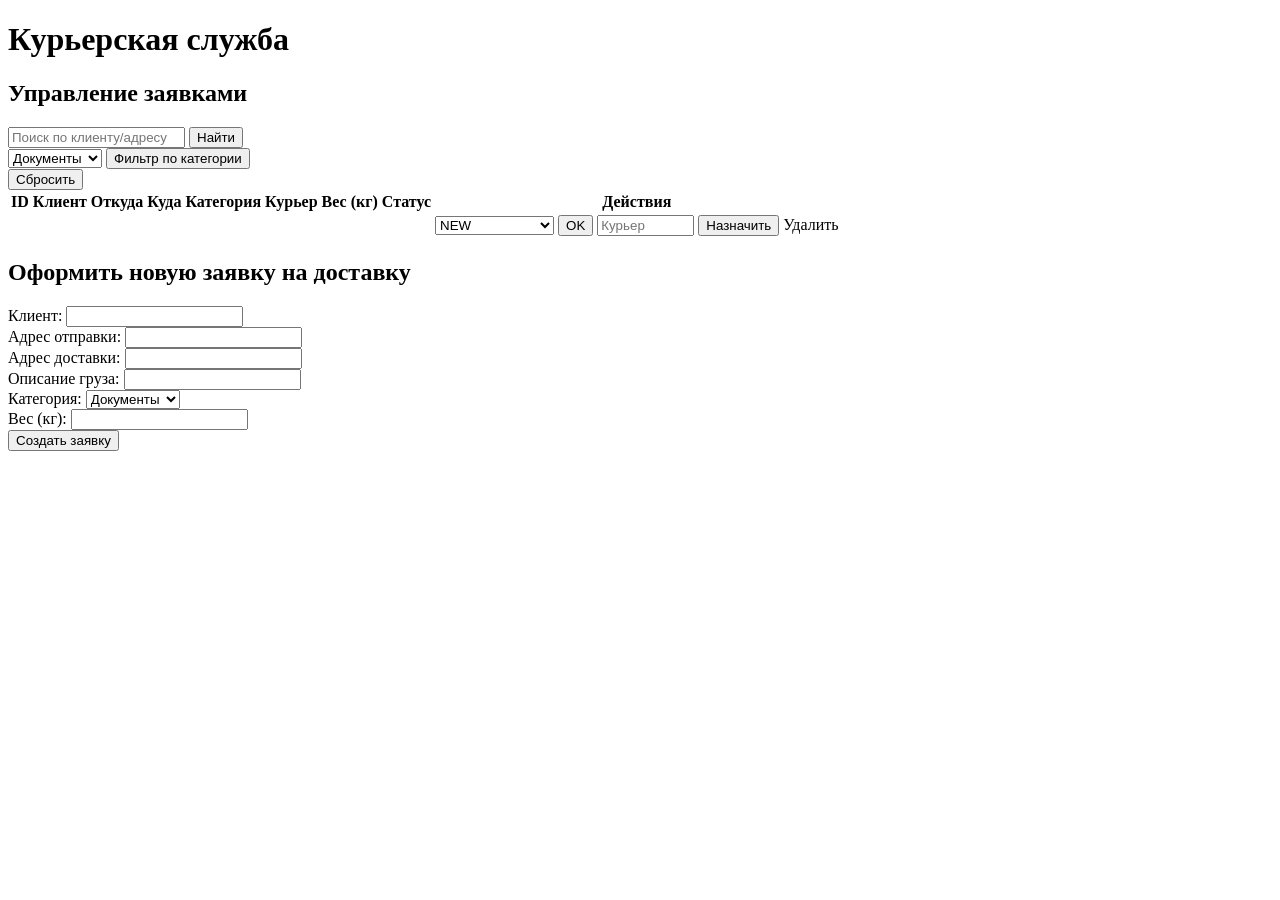
<file: sem2/lab2/courier-service/src/main/resources/templates/index.html>
<!DOCTYPE html>
<html lang="ru" xmlns:th="http://www.w3.org/1999/xhtml">
<head>
    <meta charset="UTF-8">
    <title>Курьерская служба</title>
    <link rel="stylesheet" th:href="@{/css/style.css}"/>
</head>
<body>
<h1>Курьерская служба</h1>
<h2>Управление заявками</h2>

<div class="toolbar">
    <form th:action="@{/search}" method="get">
        <input type="text" name="query" placeholder="Поиск по клиенту/адресу"/>
        <button type="submit" class="btn">Найти</button>
    </form>

    <form th:action="@{/filter}" method="get">
        <select name="category">
            <option value="Документы">Документы</option>
            <option value="Продукты">Продукты</option>
            <option value="Хрупкое">Хрупкое</option>
            <option value="Габаритное">Габаритное</option>
        </select>
        <button type="submit" class="btn">Фильтр по категории</button>
    </form>

    <a th:href="@{/}"><button class="btn">Сбросить</button></a>
</div>

<table>
    <thead>
    <tr>
        <th>ID</th>
        <th>Клиент</th>
        <th>Откуда</th>
        <th>Куда</th>
        <th>Категория</th>
        <th>Курьер</th>
        <th>Вес (кг)</th>
        <th>Статус</th>
        <th>Действия</th>
    </tr>
    </thead>
    <tbody>
    <tr th:each="order : ${orders}">
        <td th:text="${order.id}"></td>
        <td th:text="${order.clientName}"></td>
        <td th:text="${order.pickupAddress}"></td>
        <td th:text="${order.deliveryAddress}"></td>
        <td th:text="${order.category}"></td>
        <td th:text="${order.courierName}"></td>
        <td th:text="${order.weight}"></td>
        <td>
            <span th:text="${order.status}"
                  th:classappend="'status-' + ${order.status}"></span>
        </td>
        <td>
            <form th:action="@{/updateStatus/{id}(id=${order.id})}"
                  method="post" style="display:inline;">
                <select name="status">
                    <option value="NEW">NEW</option>
                    <option value="IN_PROGRESS">IN_PROGRESS</option>
                    <option value="DELIVERED">DELIVERED</option>
                    <option value="CANCELLED">CANCELLED</option>
                </select>
                <button type="submit" class="btn">OK</button>
            </form>

            <form th:action="@{/assignCourier/{id}(id=${order.id})}"
                  method="post" style="display:inline;">
                <input type="text" name="courierName" placeholder="Курьер" size="10"/>
                <button type="submit" class="btn">Назначить</button>
            </form>

            <a th:href="@{/deleteOrder/{id}(id=${order.id})}"
               onclick="return confirm('Удалить заявку?');">Удалить</a>
        </td>
    </tr>
    </tbody>
</table>

<div class="form-box">
    <h2>Оформить новую заявку на доставку</h2>
    <form th:action="@{/addOrder}" method="post">
        <label>Клиент:
            <input type="text" name="clientName" required/>
        </label><br/>
        <label>Адрес отправки:
            <input type="text" name="pickupAddress" required/>
        </label><br/>
        <label>Адрес доставки:
            <input type="text" name="deliveryAddress" required/>
        </label><br/>
        <label>Описание груза:
            <input type="text" name="description"/>
        </label><br/>
        <label>Категория:
            <select name="category">
                <option value="Документы">Документы</option>
                <option value="Продукты">Продукты</option>
                <option value="Хрупкое">Хрупкое</option>
                <option value="Габаритное">Габаритное</option>
            </select>
        </label><br/>
        <label>Вес (кг):
            <input type="number" step="0.1" name="weight" required/>
        </label><br/>
        <button type="submit" class="btn">Создать заявку</button>
    </form>
</div>
</body>
</html>
</file>
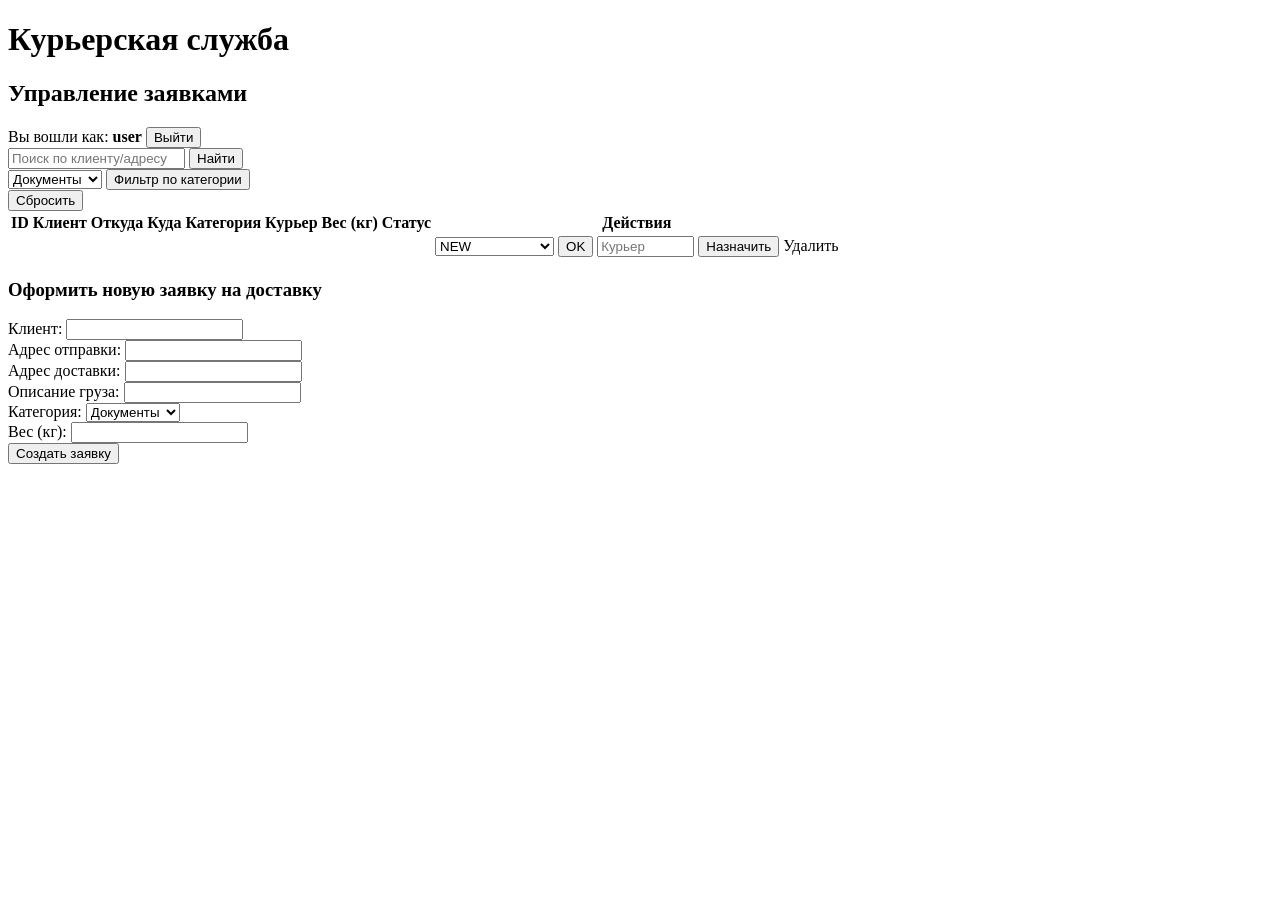
<file: sem2/lab3/courier-service/src/main/resources/templates/index.html>
<!DOCTYPE html>
<html lang="ru"
      xmlns:th="http://www.w3.org/1999/xhtml"
      xmlns:sec="http://www.thymeleaf.org/extras/spring-security">
<head>
    <meta charset="UTF-8">
    <title>Курьерская служба</title>
    <link rel="stylesheet" th:href="@{/css/style.css}"/>
</head>
<body>
<h1>Курьерская служба</h1>
<h2>Управление заявками</h2>

<div class="toolbar">
    <span>Вы вошли как:
        <b sec:authentication="name">user</b>
        <!--(<span sec:authentication="principal.authorities">ROLE_USER</span>)-->
    </span>
    <form th:action="@{/logout}" method="post" style="display:inline;">
        <button type="submit" class="btn">Выйти</button>
    </form>
</div>

<div class="toolbar">
    <form th:action="@{/search}" method="get">
        <input type="text" name="query" placeholder="Поиск по клиенту/адресу"/>
        <button type="submit" class="btn">Найти</button>
    </form>

    <form th:action="@{/filter}" method="get" sec:authorize="hasRole('MODERATOR')">
        <select name="category">
            <option value="Документы">Документы</option>
            <option value="Продукты">Продукты</option>
            <option value="Хрупкое">Хрупкое</option>
            <option value="Габаритное">Габаритное</option>
        </select>
        <button type="submit" class="btn">Фильтр по категории</button>
    </form>

    <a th:href="@{/}"><button class="btn">Сбросить</button></a>
</div>

<table>
    <thead>
    <tr>
        <th>ID</th>
        <th>Клиент</th>
        <th>Откуда</th>
        <th>Куда</th>
        <th>Категория</th>
        <th>Курьер</th>
        <th>Вес (кг)</th>
        <th>Статус</th>
        <th>Действия</th>
    </tr>
    </thead>
    <tbody>
    <tr th:each="order : ${orders}">
        <td th:text="${order.id}"></td>
        <td th:text="${order.clientName}"></td>
        <td th:text="${order.pickupAddress}"></td>
        <td th:text="${order.deliveryAddress}"></td>
        <td th:text="${order.category}"></td>
        <td th:text="${order.courierName}"></td>
        <td th:text="${order.weight}"></td>
        <td>
            <span th:text="${order.status}"
                  th:classappend="'status-' + ${order.status}"></span>
        </td>
        <td>
            <form th:action="@{/updateStatus/{id}(id=${order.id})}"
                  method="post" style="display:inline;"
                  sec:authorize="hasRole('MODERATOR')">
                <select name="status">
                    <option value="NEW">NEW</option>
                    <option value="IN_PROGRESS">IN_PROGRESS</option>
                    <option value="DELIVERED">DELIVERED</option>
                    <option value="CANCELLED">CANCELLED</option>
                </select>
                <button type="submit" class="btn">OK</button>
            </form>

            <form th:action="@{/assignCourier/{id}(id=${order.id})}"
                  method="post" style="display:inline;"
                  sec:authorize="hasAnyRole('COURIER', 'MODERATOR')">
                <input type="text" name="courierName" placeholder="Курьер" size="10"/>
                <button type="submit" class="btn">Назначить</button>
            </form>

            <a th:href="@{/deleteOrder/{id}(id=${order.id})}"
               onclick="return confirm('Удалить заявку?');"
               sec:authorize="hasRole('MODERATOR')">Удалить</a>
        </td>
    </tr>
    </tbody>
</table>

<div class="form-box" sec:authorize="isAuthenticated()">
    <h3>Оформить новую заявку на доставку</h3>
    <form th:action="@{/addOrder}" method="post">
        <label>Клиент:
            <input type="text" name="clientName" required/>
        </label><br/>
        <label>Адрес отправки:
            <input type="text" name="pickupAddress" required/>
        </label><br/>
        <label>Адрес доставки:
            <input type="text" name="deliveryAddress" required/>
        </label><br/>
        <label>Описание груза:
            <input type="text" name="description"/>
        </label><br/>
        <label>Категория:
            <select name="category">
                <option value="Документы">Документы</option>
                <option value="Продукты">Продукты</option>
                <option value="Хрупкое">Хрупкое</option>
                <option value="Габаритное">Габаритное</option>
            </select>
        </label><br/>
        <label>Вес (кг):
            <input type="number" step="0.1" name="weight" required/>
        </label><br/>
        <button type="submit" class="btn">Создать заявку</button>
    </form>
</div>
</body>
</html>
</file>
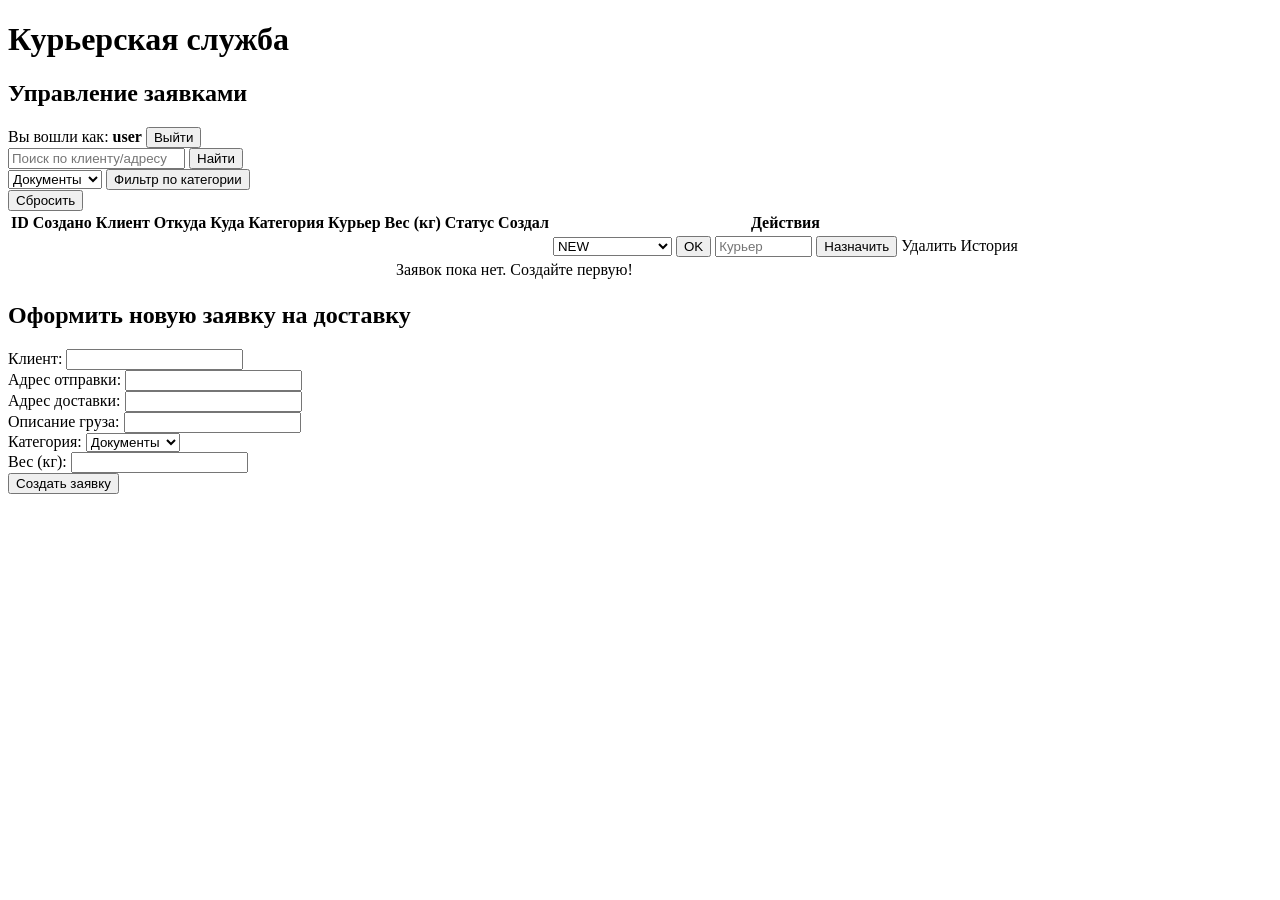
<file: sem2/lab4/courier-service/src/main/resources/templates/index.html>
<!DOCTYPE html>
<html lang="ru"
      xmlns:th="http://www.w3.org/1999/xhtml"
      xmlns:sec="http://www.thymeleaf.org/extras/spring-security">
<head>
    <meta charset="UTF-8">
    <title>Курьерская служба</title>
    <link rel="stylesheet" th:href="@{/css/style.css}"/>
</head>
<body>
<h1>Курьерская служба</h1>
<h2>Управление заявками</h2>

<div class="toolbar">
    <span>Вы вошли как:
        <b sec:authentication="name">user</b>
    </span>
    <form th:action="@{/logout}" method="post" style="display:inline;">
        <button type="submit" class="btn">Выйти</button>
    </form>
</div>

<div class="toolbar">
    <form th:action="@{/search}" method="get">
        <input type="text" name="query" placeholder="Поиск по клиенту/адресу"/>
        <button type="submit" class="btn">Найти</button>
    </form>

    <form th:action="@{/filter}" method="get" sec:authorize="hasRole('MODERATOR')">
        <select name="category">
            <option value="Документы">Документы</option>
            <option value="Продукты">Продукты</option>
            <option value="Хрупкое">Хрупкое</option>
            <option value="Габаритное">Габаритное</option>
        </select>
        <button type="submit" class="btn">Фильтр по категории</button>
    </form>

    <a th:href="@{/}"><button class="btn">Сбросить</button></a>
</div>

<table>
    <thead>
    <tr>
        <th>ID</th>
        <th>Создано</th>
        <th>Клиент</th>
        <th>Откуда</th>
        <th>Куда</th>
        <th>Категория</th>
        <th>Курьер</th>
        <th>Вес (кг)</th>
        <th>Статус</th>
        <th>Создал</th>
        <th>Действия</th>
    </tr>
    </thead>
    <tbody>
    <tr th:each="order : ${orders}">
        <td th:text="${order.id}"></td>
        <td th:text="${#temporals.format(order.createdAt, 'dd.MM.yyyy HH:mm')}"></td>
        <td th:text="${order.clientName}"></td>
        <td th:text="${order.pickupAddress}"></td>
        <td th:text="${order.deliveryAddress}"></td>
        <td th:text="${order.category}"></td>
        <td th:text="${order.courierName}"></td>
        <td th:text="${order.weight}"></td>
        <td>
            <span th:text="${order.status}"
                  th:classappend="'status-' + ${order.status}"></span>
        </td>
        <td th:text="${order.createdBy != null ? order.createdBy.username : '—'}"></td>
        <td>
            <!-- Смена статуса — только MODERATOR -->
            <form th:action="@{/updateStatus/{id}(id=${order.id})}"
                  method="post" style="display:inline;"
                  sec:authorize="hasRole('MODERATOR')">
                <select name="status">
                    <option value="NEW">NEW</option>
                    <option value="IN_PROGRESS">IN_PROGRESS</option>
                    <option value="DELIVERED">DELIVERED</option>
                    <option value="CANCELLED">CANCELLED</option>
                </select>
                <button type="submit" class="btn">OK</button>
            </form>

            <!-- Назначение курьера — COURIER или MODERATOR -->
            <form th:action="@{/assignCourier/{id}(id=${order.id})}"
                  method="post" style="display:inline;"
                  sec:authorize="hasAnyRole('COURIER', 'MODERATOR')">
                <input type="text" name="courierName" placeholder="Курьер" size="10"/>
                <button type="submit" class="btn">Назначить</button>
            </form>

            <!-- Удаление — только MODERATOR -->
            <a th:href="@{/deleteOrder/{id}(id=${order.id})}"
               onclick="return confirm('Удалить заявку?');"
               sec:authorize="hasRole('MODERATOR')">Удалить</a>

            <a th:href="@{/order/{id}/history(id=${order.id})}">История</a>
        </td>
    </tr>
    <tr th:if="${#lists.isEmpty(orders)}">
        <td colspan="11" style="text-align:center;">Заявок пока нет. Создайте первую!</td>
    </tr>
    </tbody>
</table>

<div class="form-box" sec:authorize="isAuthenticated()">
    <h2>Оформить новую заявку на доставку</h2>
    <form th:action="@{/addOrder}" method="post">
        <label>Клиент:
            <input type="text" name="clientName" required/>
        </label><br/>
        <label>Адрес отправки:
            <input type="text" name="pickupAddress" required/>
        </label><br/>
        <label>Адрес доставки:
            <input type="text" name="deliveryAddress" required/>
        </label><br/>
        <label>Описание груза:
            <input type="text" name="description"/>
        </label><br/>
        <label>Категория:
            <select name="category">
                <option value="Документы">Документы</option>
                <option value="Продукты">Продукты</option>
                <option value="Хрупкое">Хрупкое</option>
                <option value="Габаритное">Габаритное</option>
            </select>
        </label><br/>
        <label>Вес (кг):
            <input type="number" step="0.1" name="weight" required/>
        </label><br/>
        <button type="submit" class="btn">Создать заявку</button>
    </form>
</div>

</body>
</html>
</file>
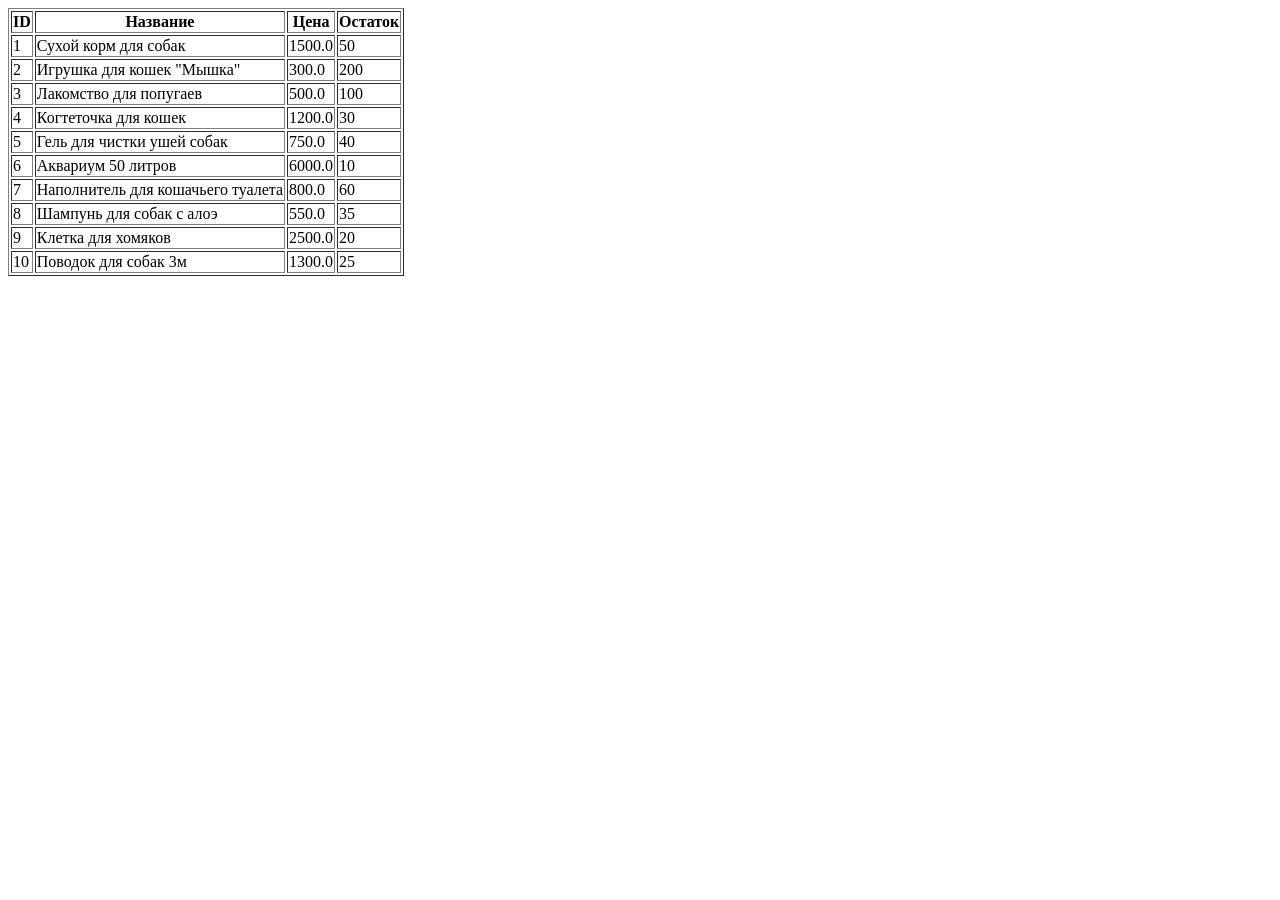
<file: les04/lab/app/product.html>
<html><body><table border='1'><tr><th>ID</th><th>Название</th><th>Цена</th><th>Остаток</th></tr><tr><td>1</td><td>Сухой корм для собак</td><td>1500.0</td><td>50</td></tr><tr><td>2</td><td>Игрушка для кошек "Мышка"</td><td>300.0</td><td>200</td></tr><tr><td>3</td><td>Лакомство для попугаев</td><td>500.0</td><td>100</td></tr><tr><td>4</td><td>Когтеточка для кошек</td><td>1200.0</td><td>30</td></tr><tr><td>5</td><td>Гель для чистки ушей собак</td><td>750.0</td><td>40</td></tr><tr><td>6</td><td>Аквариум 50 литров</td><td>6000.0</td><td>10</td></tr><tr><td>7</td><td>Наполнитель для кошачьего туалета</td><td>800.0</td><td>60</td></tr><tr><td>8</td><td>Шампунь для собак с алоэ</td><td>550.0</td><td>35</td></tr><tr><td>9</td><td>Клетка для хомяков</td><td>2500.0</td><td>20</td></tr><tr><td>10</td><td>Поводок для собак 3м</td><td>1300.0</td><td>25</td></tr></table></body></html>
</file>
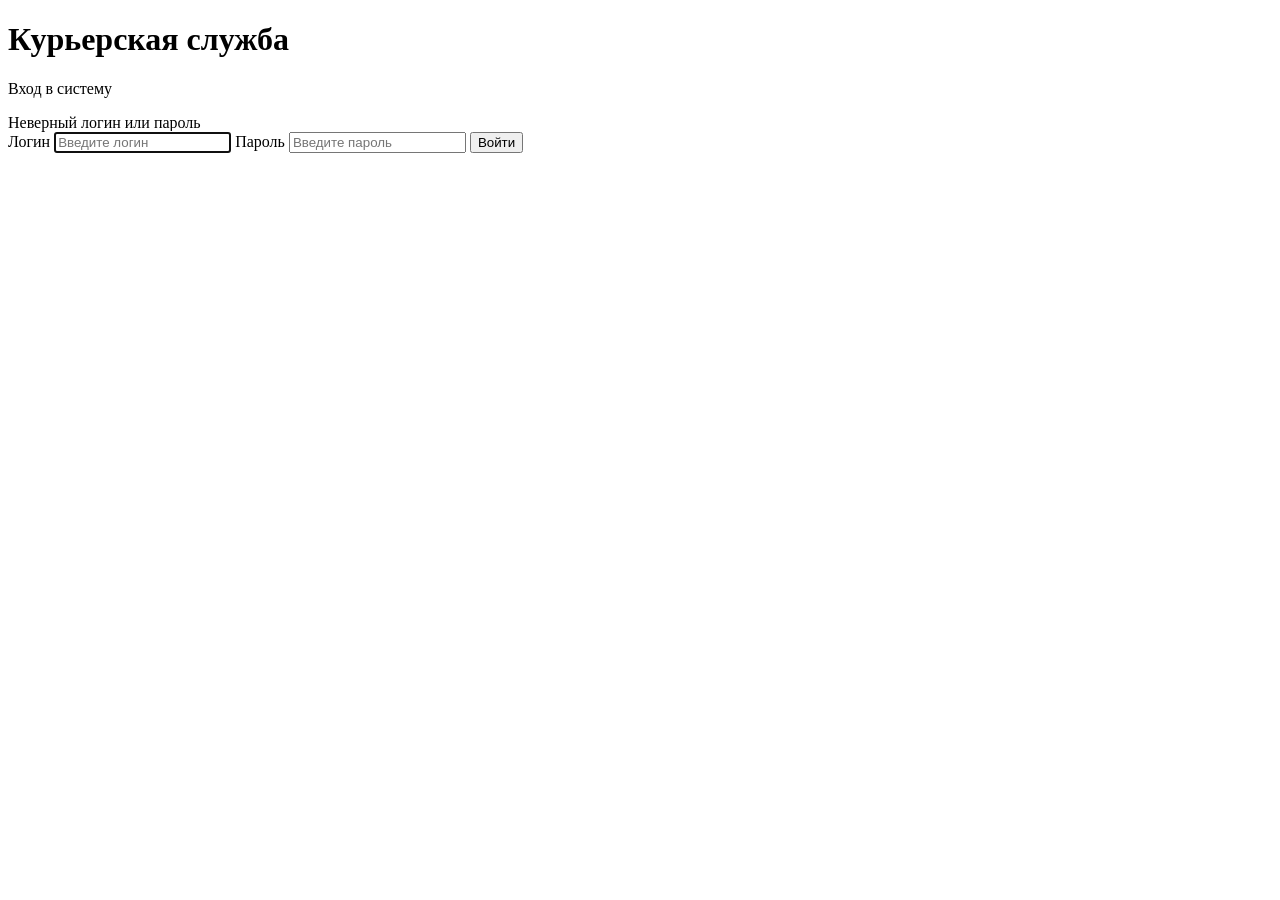
<file: sem2/lab3/courier-service/src/main/resources/templates/login.html>
<!DOCTYPE html>
<html lang="ru" xmlns:th="http://www.w3.org/1999/xhtml">
<head>
    <meta charset="UTF-8">
    <title>Вход — Курьерская служба</title>
    <link rel="stylesheet" th:href="@{/css/style.css}"/>
    <link rel="stylesheet" th:href="@{/css/login.css}"/>
</head>
<body class="login-page">

<div class="login-wrapper">
    <div class="login-card">
        <h1 class="login-title">Курьерская служба</h1>
        <p class="login-subtitle">Вход в систему</p>

        <div th:if="${param.error}" class="login-alert login-alert-error">
            Неверный логин или пароль
        </div>

        <form th:action="@{/login}" method="post" class="login-form">
            <label for="username">Логин</label>
            <input type="text" id="username" name="username"
                   placeholder="Введите логин" required autofocus/>

            <label for="password">Пароль</label>
            <input type="password" id="password" name="password"
                   placeholder="Введите пароль" required/>

            <button type="submit" class="btn login-btn">Войти</button>
        </form>
    </div>
</div>

</body>
</html>
</file>
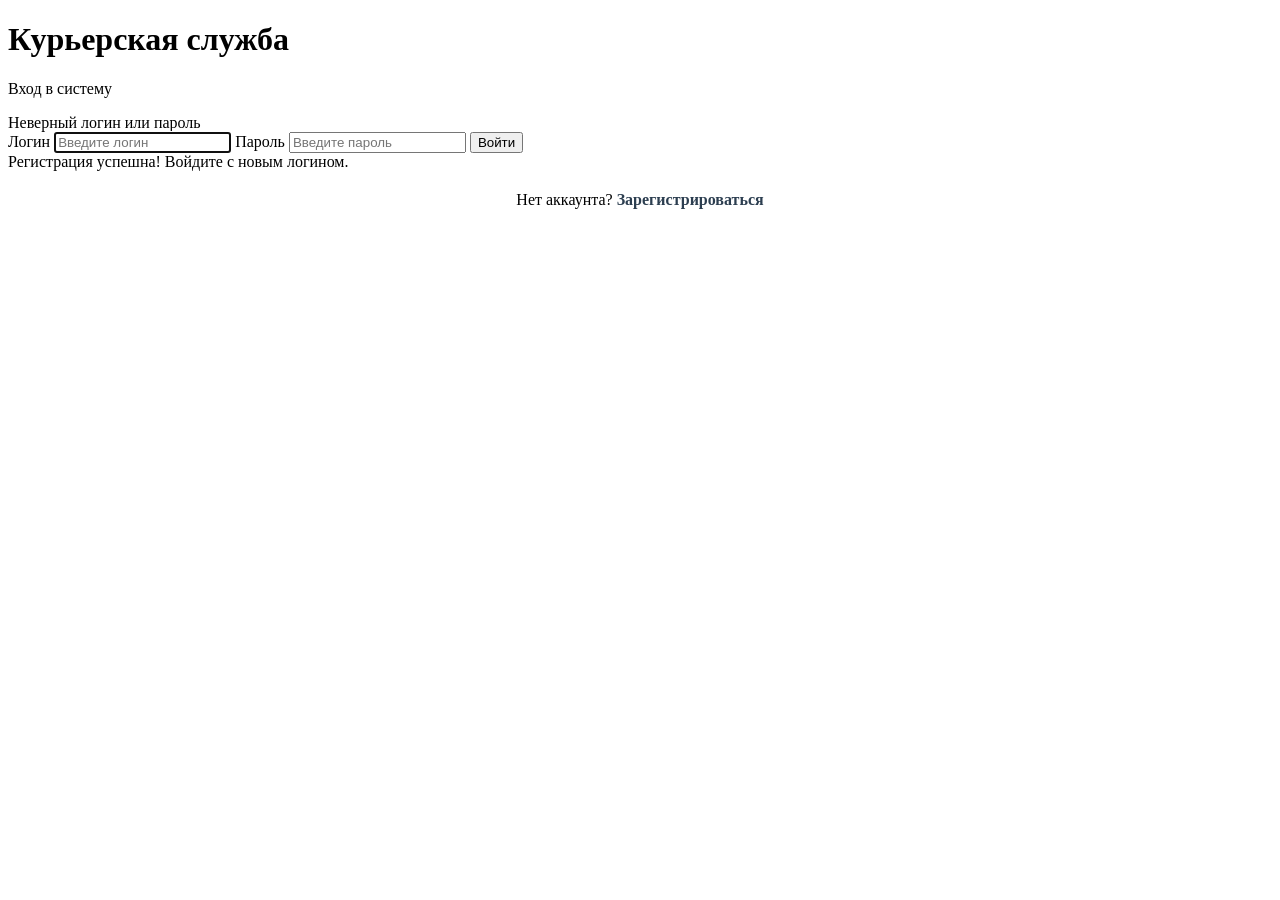
<file: sem2/lab4/courier-service/src/main/resources/templates/login.html>
<!DOCTYPE html>
<html lang="ru" xmlns:th="http://www.w3.org/1999/xhtml">
<head>
    <meta charset="UTF-8">
    <title>Вход — Курьерская служба</title>
    <link rel="stylesheet" th:href="@{/css/style.css}"/>
    <link rel="stylesheet" th:href="@{/css/login.css}"/>
</head>
<body class="login-page">

<div class="login-wrapper">
    <div class="login-card">
        <h1 class="login-title">Курьерская служба</h1>
        <p class="login-subtitle">Вход в систему</p>

        <div th:if="${param.error}" class="login-alert login-alert-error">
            Неверный логин или пароль
        </div>

        <form th:action="@{/login}" method="post" class="login-form">
            <label for="username">Логин</label>
            <input type="text" id="username" name="username"
                   placeholder="Введите логин" required autofocus/>

            <label for="password">Пароль</label>
            <input type="password" id="password" name="password"
                   placeholder="Введите пароль" required/>

            <button type="submit" class="btn login-btn">Войти</button>
        </form>
        <div th:if="${param.registered}" class="login-alert login-alert-success">
            Регистрация успешна! Войдите с новым логином.
        </div>
        <p style="margin-top: 20px; text-align: center;">
            Нет аккаунта?
            <a th:href="@{/register}" style="color: #2c3e50; font-weight: bold;">Зарегистрироваться</a>
        </p>
    </div>
</div>

</body>
</html>
</file>
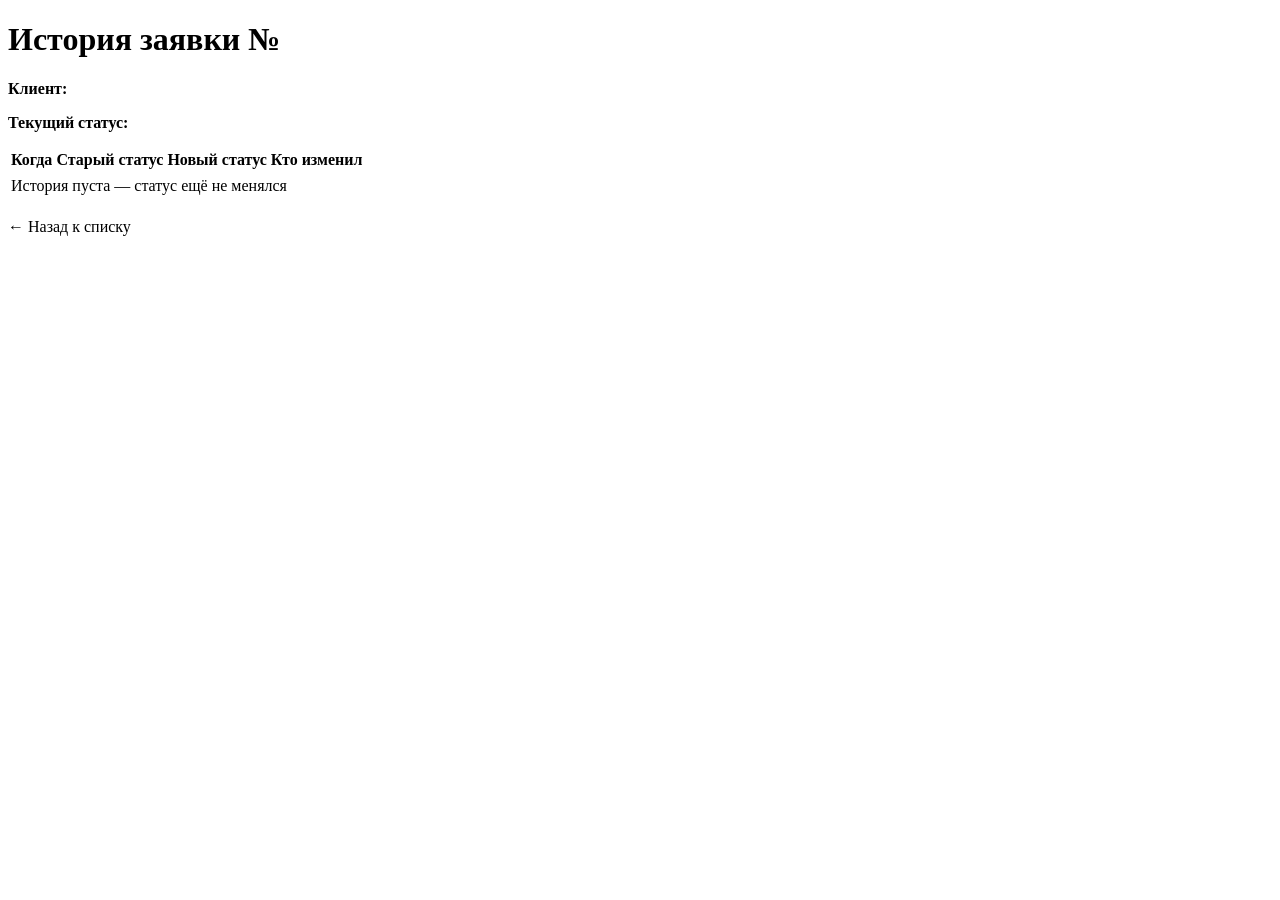
<file: sem2/lab4/courier-service/src/main/resources/templates/order-history.html>
<!DOCTYPE html>
<html lang="ru" xmlns:th="http://www.w3.org/1999/xhtml">
<head>
    <meta charset="UTF-8">
    <title>История заявки</title>
    <link rel="stylesheet" th:href="@{/css/style.css}"/>
</head>
<body>

<h1>История заявки №<span th:text="${order.id}"></span></h1>
<p><b>Клиент:</b> <span th:text="${order.clientName}"></span></p>
<p><b>Текущий статус:</b> <span th:text="${order.status}"></span></p>

<table>
    <thead>
    <tr>
        <th>Когда</th>
        <th>Старый статус</th>
        <th>Новый статус</th>
        <th>Кто изменил</th>
    </tr>
    </thead>
    <tbody>
    <tr th:each="h : ${history}">
        <td th:text="${#temporals.format(h.changedAt, 'dd.MM.yyyy HH:mm:ss')}"></td>
        <td th:text="${h.oldStatus}"></td>
        <td th:text="${h.newStatus}"></td>
        <td th:text="${h.changedBy}"></td>
    </tr>
    <tr th:if="${#lists.isEmpty(history)}">
        <td colspan="4">История пуста — статус ещё не менялся</td>
    </tr>
    </tbody>
</table>

<p style="margin-top: 20px;"><a th:href="@{/}">← Назад к списку</a></p>

</body>
</html>
</file>
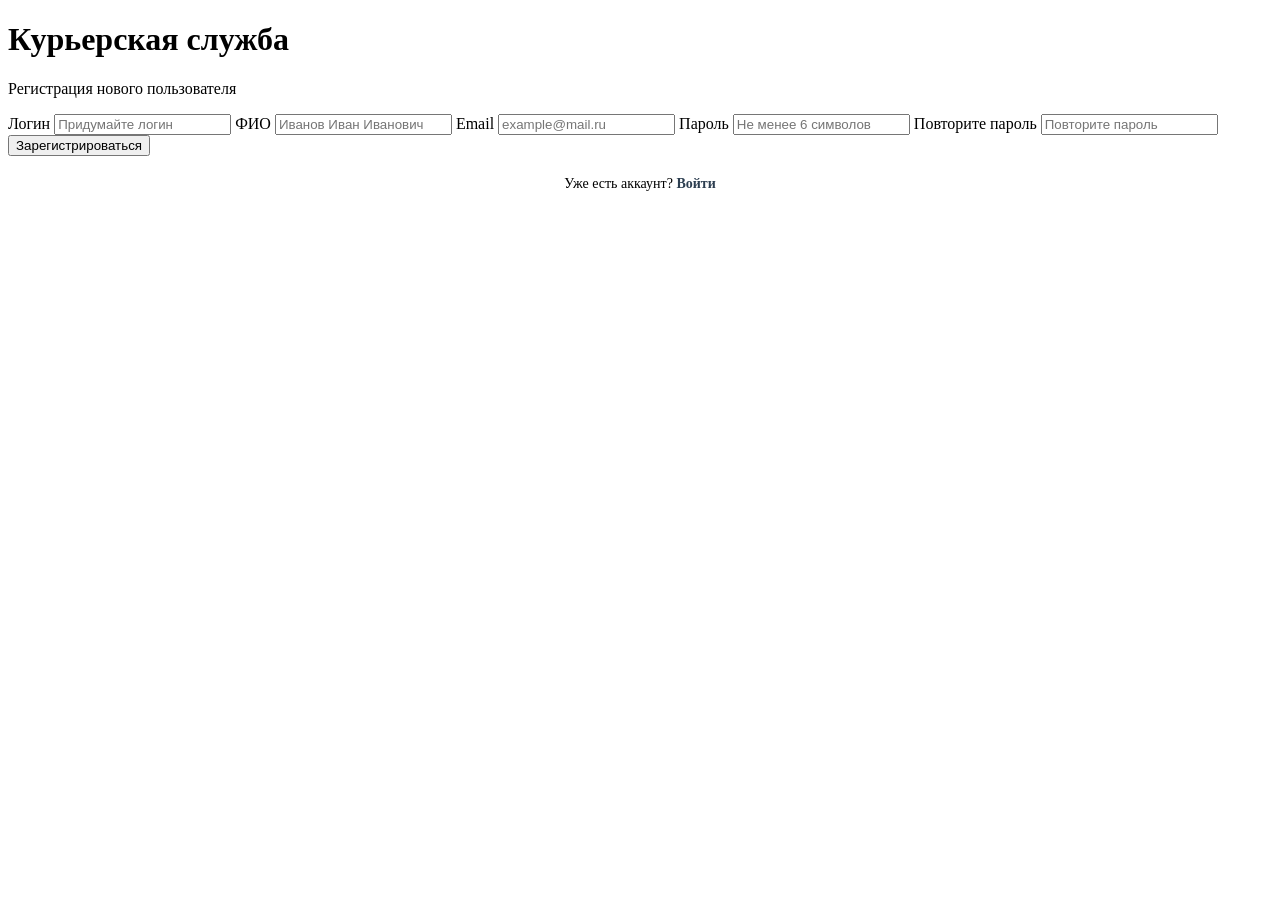
<file: sem2/lab4/courier-service/src/main/resources/templates/register.html>
<!DOCTYPE html>
<html lang="ru" xmlns:th="http://www.w3.org/1999/xhtml">
<head>
    <meta charset="UTF-8">
    <title>Регистрация - Курьерская служба</title>
    <link rel="stylesheet" th:href="@{/css/style.css}"/>
    <link rel="stylesheet" th:href="@{/css/login.css}"/>
</head>
<body class="login-page">

<div class="login-wrapper">
    <div class="login-card">
        <h1 class="login-title">Курьерская служба</h1>
        <p class="login-subtitle">Регистрация нового пользователя</p>

        <div th:if="${error}" class="login-alert login-alert-error" th:text="${error}"></div>

        <form th:action="@{/register}" method="post" class="login-form">
            <label for="username">Логин</label>
            <input type="text" id="username" name="username"
                   placeholder="Придумайте логин" required/>

            <label for="fullName">ФИО</label>
            <input type="text" id="fullName" name="fullName"
                   placeholder="Иванов Иван Иванович" required/>

            <label for="email">Email</label>
            <input type="email" id="email" name="email"
                   placeholder="example@mail.ru"/>

            <label for="password">Пароль</label>
            <input type="password" id="password" name="password"
                   placeholder="Не менее 6 символов" required minlength="6"/>

            <label for="confirmPassword">Повторите пароль</label>
            <input type="password" id="confirmPassword" name="confirmPassword"
                   placeholder="Повторите пароль" required/>

            <button type="submit" class="btn login-btn">Зарегистрироваться</button>
        </form>

        <p style="margin-top: 20px; text-align: center; font-size: 14px;">
            Уже есть аккаунт?
            <a th:href="@{/login}" style="color: #2c3e50; font-weight: bold;">Войти</a>
        </p>
    </div>
</div>

</body>
</html>
</file>
